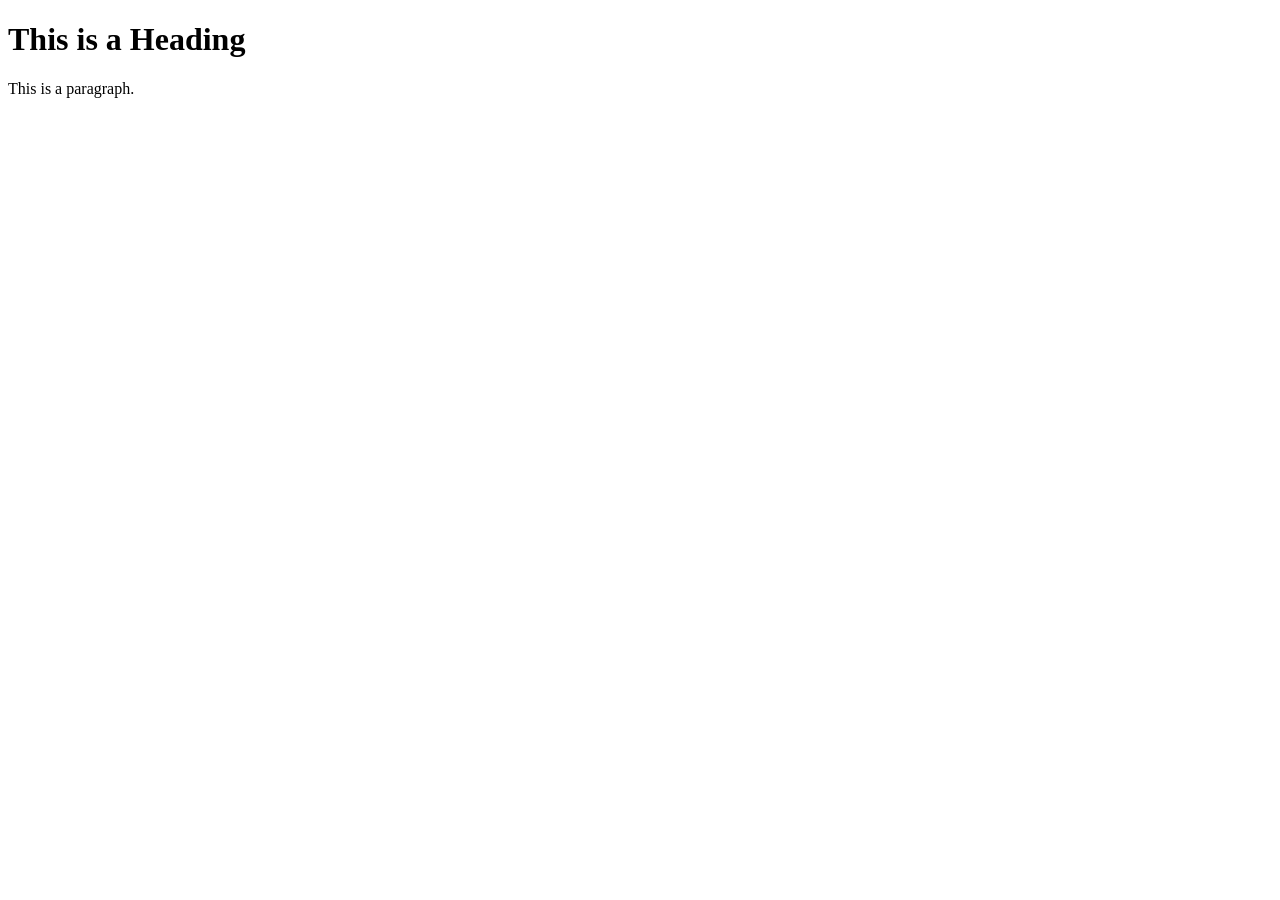
<file: webpages/page2.html>
<!DOCTYPE html>
<html>
	<head>
		<title>Page New Diff Title</title>
		<title>Page New Diff Title</title>
		<title>Page New Diff Title</title>
		<title>Page New Diff Title</title>
		<title>Page New Diff Title</title>
	</head>
<body>

<h1>This is a Heading</h1>
<p>This is a paragraph.</p>

</body>
</html>
</file>
